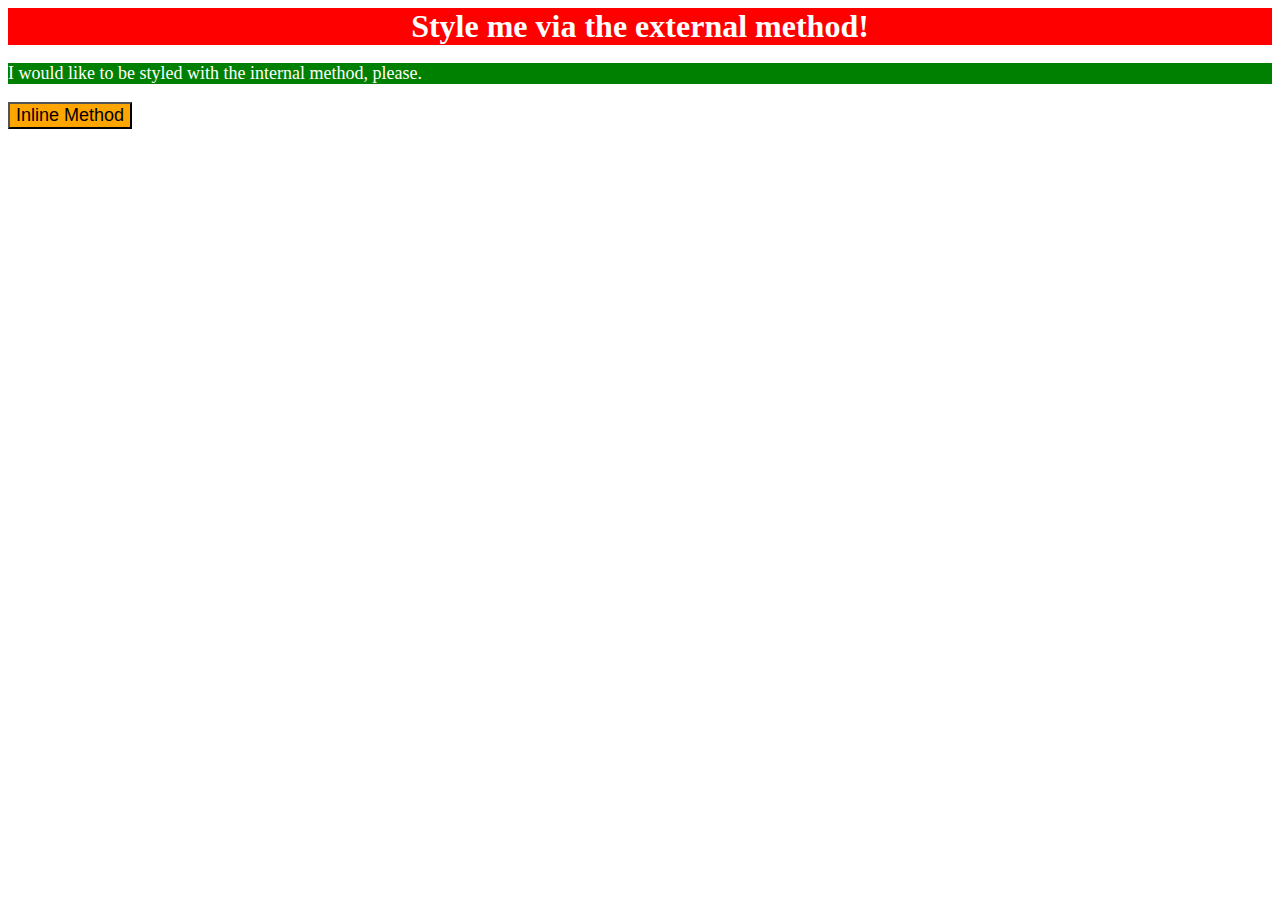
<file: foundations/01-css-methods/index.html>
<!DOCTYPE html>
<html lang="en">

<head>
  <meta charset="UTF-8">
  <meta http-equiv="X-UA-Compatible" content="IE=edge">
  <meta name="viewport" content="width=device-width, initial-scale=1.0">
  <title>Methods for Adding CSS</title>
  <link rel="stylesheet" href="style.css">
  <style>
    p {
      background-color: green;
      color: white;
      font-size: 18px;
    }
  </style>
</head>

<body>
  <div>Style me via the external method!</div>
  <p>I would like to be styled with the internal method, please.</p>
  <button style="background-color: orange; font-size: 18px;">Inline Method</button>
</body>

</html>
</file>
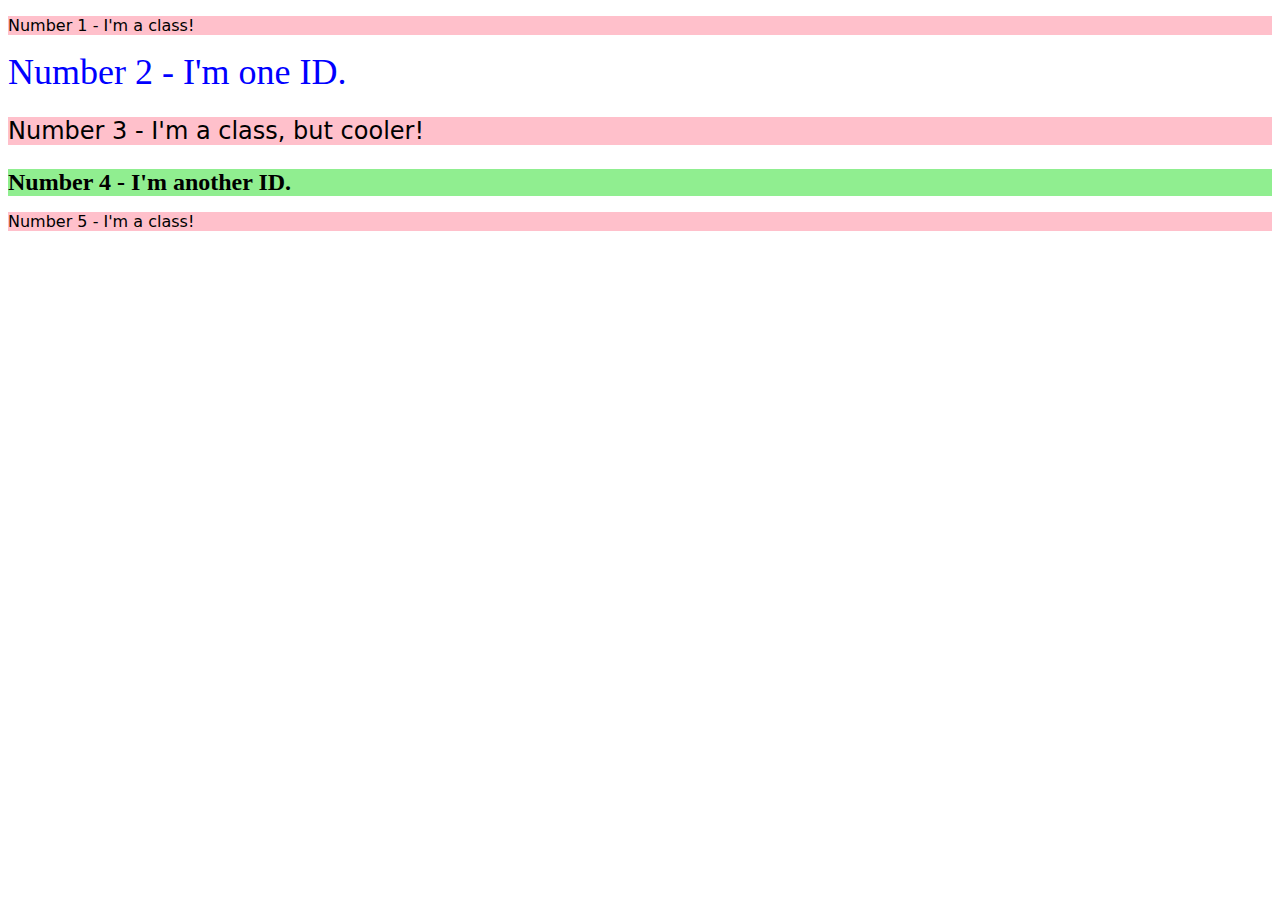
<file: foundations/02-class-id-selectors/index.html>
<!DOCTYPE html>
<html lang="en">

<head>
  <meta charset="UTF-8">
  <meta http-equiv="X-UA-Compatible" content="IE=edge">
  <meta name="viewport" content="width=device-width, initial-scale=1.0">
  <title>Class and ID Selectors</title>
  <link rel="stylesheet" href="style.css">
</head>

<body>
  <p class="odd">Number 1 - I'm a class!</p>
  <div class="even" id="div1">Number 2 - I'm one ID.</div>
  <p class="odd cooler">Number 3 - I'm a class, but cooler!</p>
  <div class="even" id="div2">Number 4 - I'm another ID.</div>
  <p class="odd">Number 5 - I'm a class!</p>
</body>

</html>
</file>
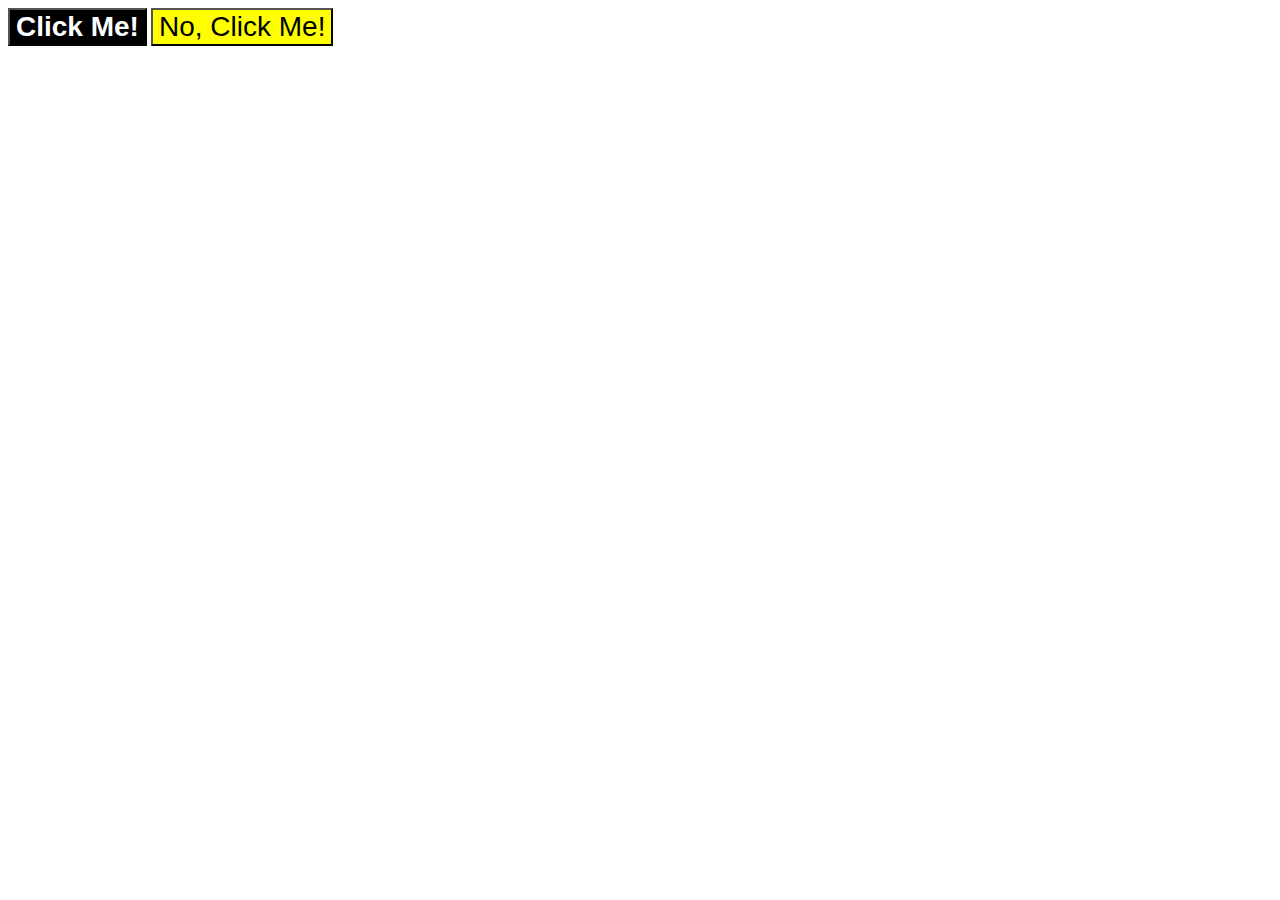
<file: foundations/03-grouping-selectors/index.html>
<!DOCTYPE html>
<html lang="en">

<head>
  <meta charset="UTF-8">
  <meta http-equiv="X-UA-Compatible" content="IE=edge">
  <meta name="viewport" content="width=device-width, initial-scale=1.0">
  <title>Grouping Selectors</title>
  <link rel="stylesheet" href="style.css">
</head>

<body>
  <button class="click-me">Click Me!</button>
  <button class="no-click-me">No, Click Me!</button>
</body>

</html>
</file>
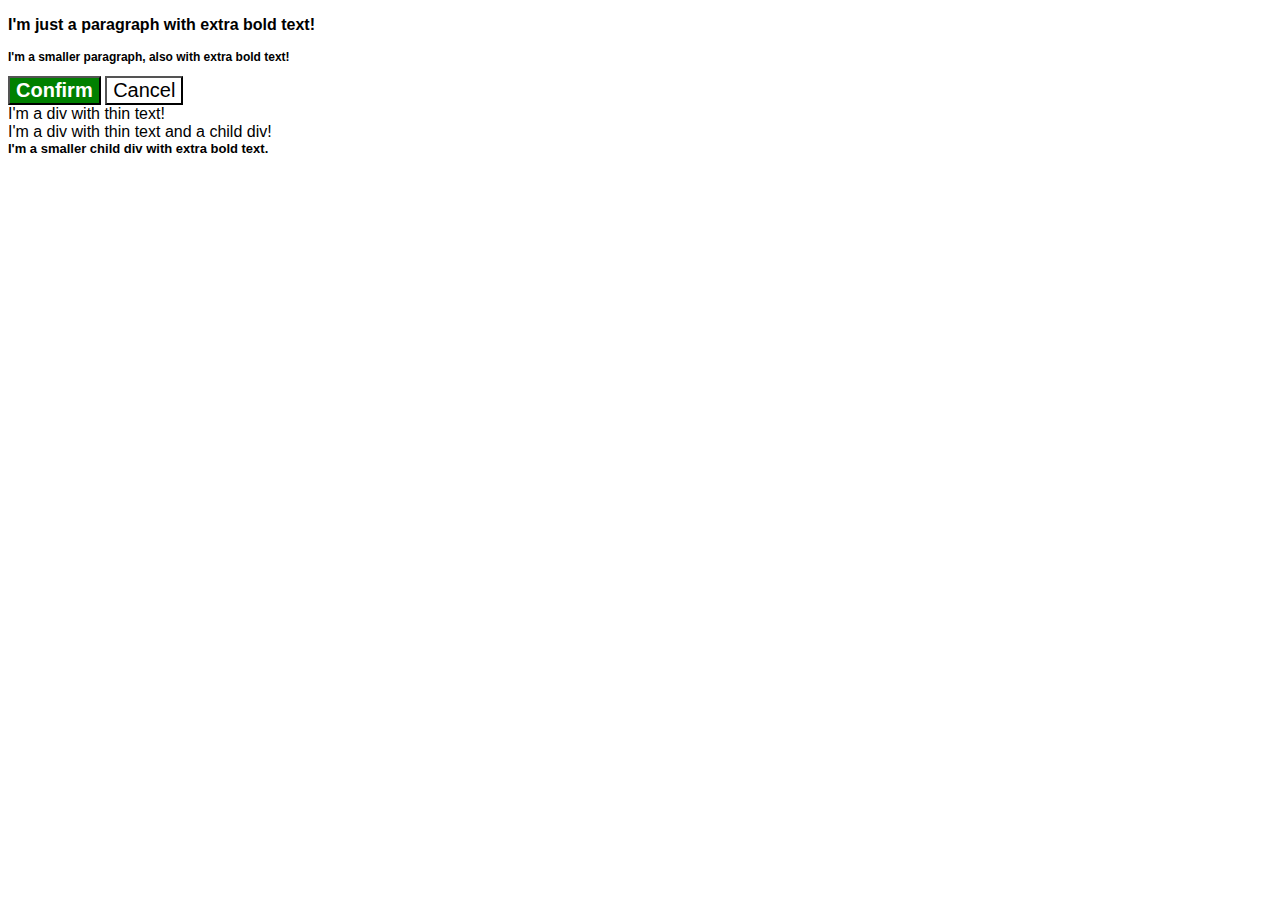
<file: foundations/06-cascade-fix/index.html>
<!DOCTYPE html>
<html lang="en">

<head>
  <meta charset="UTF-8">
  <meta http-equiv="X-UA-Compatible" content="IE=edge">
  <meta name="viewport" content="width=device-width, initial-scale=1.0">
  <title>Fix the Cascade</title>
  <link rel="stylesheet" href="style.css">
</head>

<body>
  <p class="para">I'm just a paragraph with extra bold text!</p>
  <p class="para small-para">I'm a smaller paragraph, also with extra bold text!</p>

  <button id="confirm-button" class="button confirm">Confirm</button>
  <button id="cancel-button" class="button cancel">Cancel</button>

  <div class="text">I'm a div with thin text!</div>
  <div class="text">I'm a div with thin text and a child div!
    <div class="text child">I'm a smaller child div with extra bold text.</div>
  </div>
</body>

</html>
</file>
<file: foundations/01-css-methods/style.css>
div {
	background-color: red;
	color: white;
	font-size: 32px;
	font-weight: bold;
	text-align: center;
}
</file>
<file: foundations/02-class-id-selectors/style.css>
.odd {
	background-color: pink;
	font-family: Verdana, "DejaVu Sans", sans-serif;
}
.even#div1 {
	color: blue;
	font-size: 36px;
}
.odd.cooler {
	font-size: 24px;
}
.even#div2 {
	background-color: lightgreen;
	font-size: 24px;
	font-weight: bold;
}
</file>
<file: foundations/03-grouping-selectors/style.css>
.click-me,
.no-click-me {
	font-size: 28px;
	font-family: Helvetica, "Times New Roman", sans-serif;
}

.click-me {
	background-color: black;
	color: white;
	font-weight: bold;
}
.no-click-me {
	background-color: yellow;
}
</file>
<file: foundations/06-cascade-fix/style.css>
body {
	font-family: Arial, Helvetica, sans-serif;
}

.para,
.small-para {
	color: hsl(0, 0%, 0%);
	font-weight: bold;
}
.small-para {
	font-size: 12px;
}

#confirm-button {
	background: green;
	color: white;
	font-weight: bold;
}

.button {
	background-color: rgb(255, 255, 255);
	color: rgb(0, 0, 0);
	font-size: 20px;
}

div.child {
	color: rgb(0, 0, 0);
	font-weight: bold;
	font-size: 13px;
}
</file>
